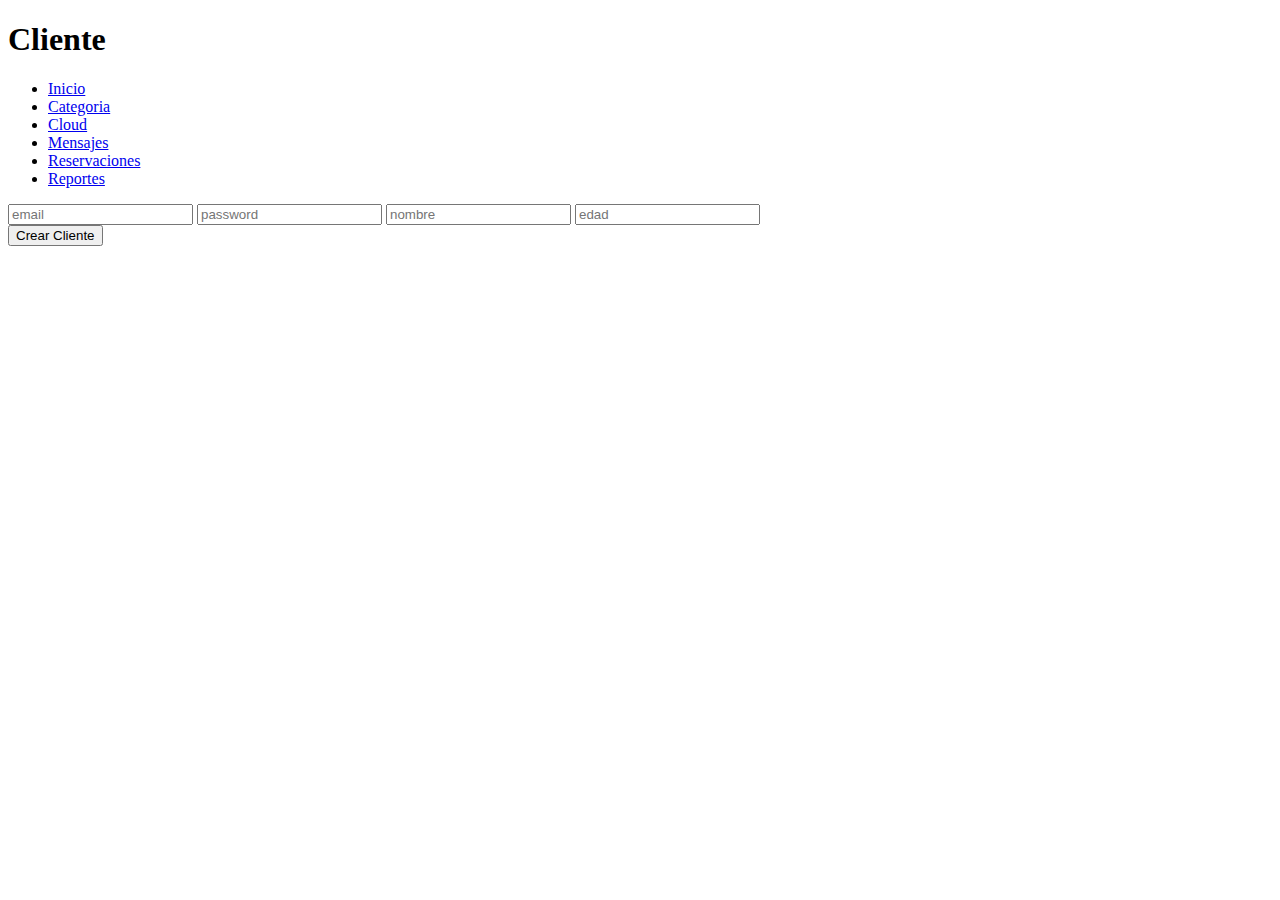
<file: front Reto 5/cliente.html>
<!DOCTYPE html>
<html>
    <head>
        <script src="https://ajax.googleapis.com/ajax/libs/jquery/3.6.0/jquery.min.js"></script>
        <script type="text/javascript" src="js/funcionesCliente.js"></script>
    </head>
    <body>
        <h1>Cliente</h1>
        <ul>
            <li><a href="index.html">Inicio</a></li>
            <li><a href="categoria.html">Categoria</a></li>
            <li><a href="cloud.html">Cloud</a></li>
            <li><a href="mensajes.html">Mensajes</a></li>
            <li><a href="reservaciones.html">Reservaciones</a></li>
            <li><a href="reportes.html">Reportes</a></li>
        </ul>

        <div>
            <input type="text" id="email" placeholder="email">
            <input type="password" id="password" placeholder="password">
            <input type="text" id="name" placeholder="nombre">
            <input type="number" id="age" placeholder="edad">
        </div>
        <button onclick="postCliente()">
            Crear Cliente
        </button>

        <script type="text/javascript">
            window.onload = getCliente();
        </script>

        <div id="resultado1"></div>
    </body>

</html>
</file>
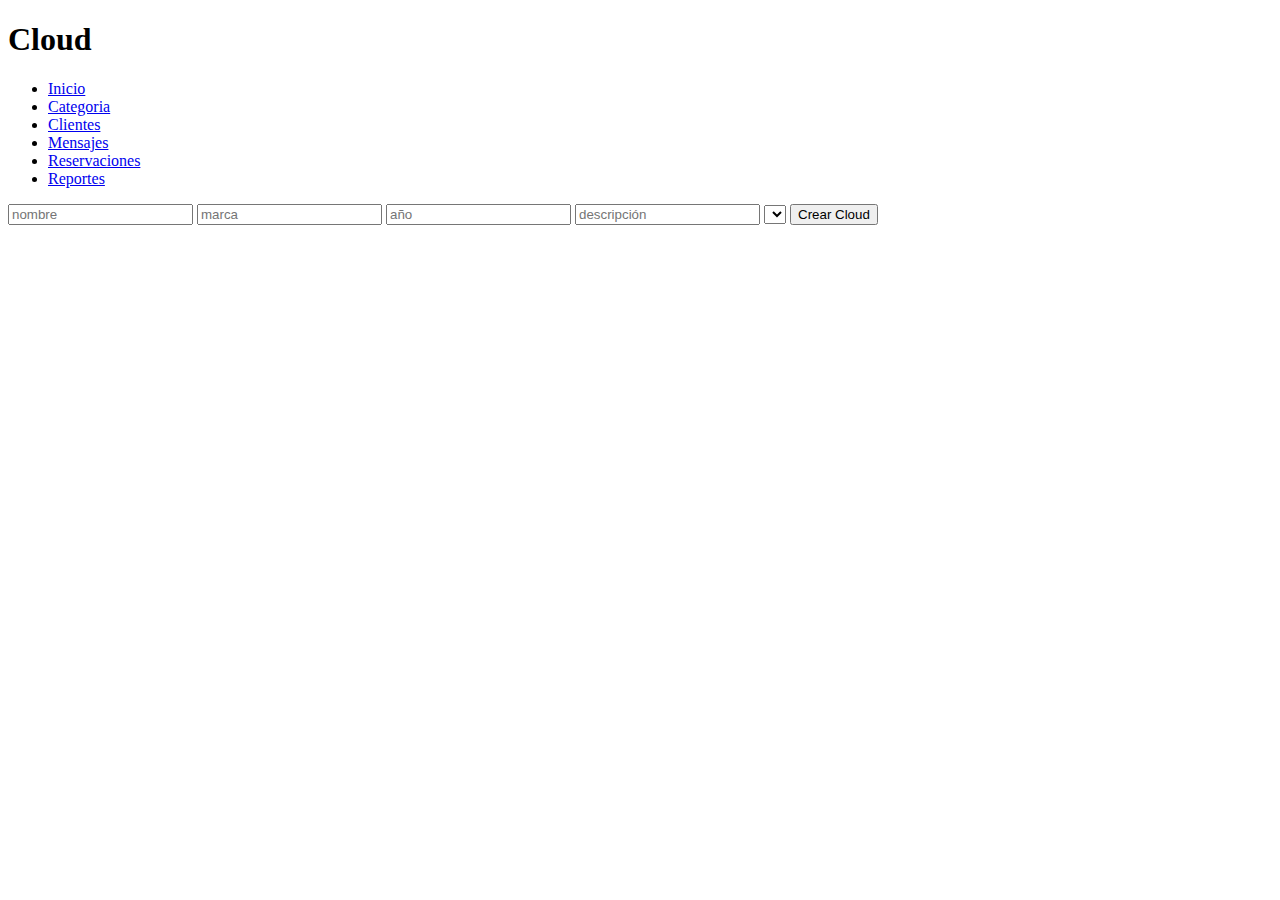
<file: front Reto 5/cloud.html>
<!DOCTYPE html>
<html>
    <head>
        <script src="https://ajax.googleapis.com/ajax/libs/jquery/3.6.0/jquery.min.js"></script>
        <script type="text/javascript" src="js/funcionesCloud.js"></script>  

    </head>
    <body>
        <h1>Cloud</h1>
        <ul>
            <li><a href="index.html">Inicio</a></li>
            <li><a href="categoria.html">Categoria</a></li>
            <li><a href="cliente.html">Clientes</a></li>
            <li><a href="mensajes.html">Mensajes</a></li>
            <li><a href="reservaciones.html">Reservaciones</a></li>
            <li><a href="reportes.html">Reportes</a></li>
        </ul>

        <script type="text/javascript">
            window.onload = getCloud();
        </script>

        <script type="text/javascript">
            window.onload = getCategoria_Cloud();
        </script>

        <div id="resultadoCloud"></div>

        <input type="text" id="name" placeholder="nombre" >
        <input type="text" id="brand" placeholder="marca" >
        <input type="number" id="year" placeholder="año" >
        <input type="text" id="description" placeholder="descripción" >
        
        <select id="select-categoria"></select>

        <button onclick="postCloud()">
            Crear Cloud
        </button>
    </body>

</html>
</file>
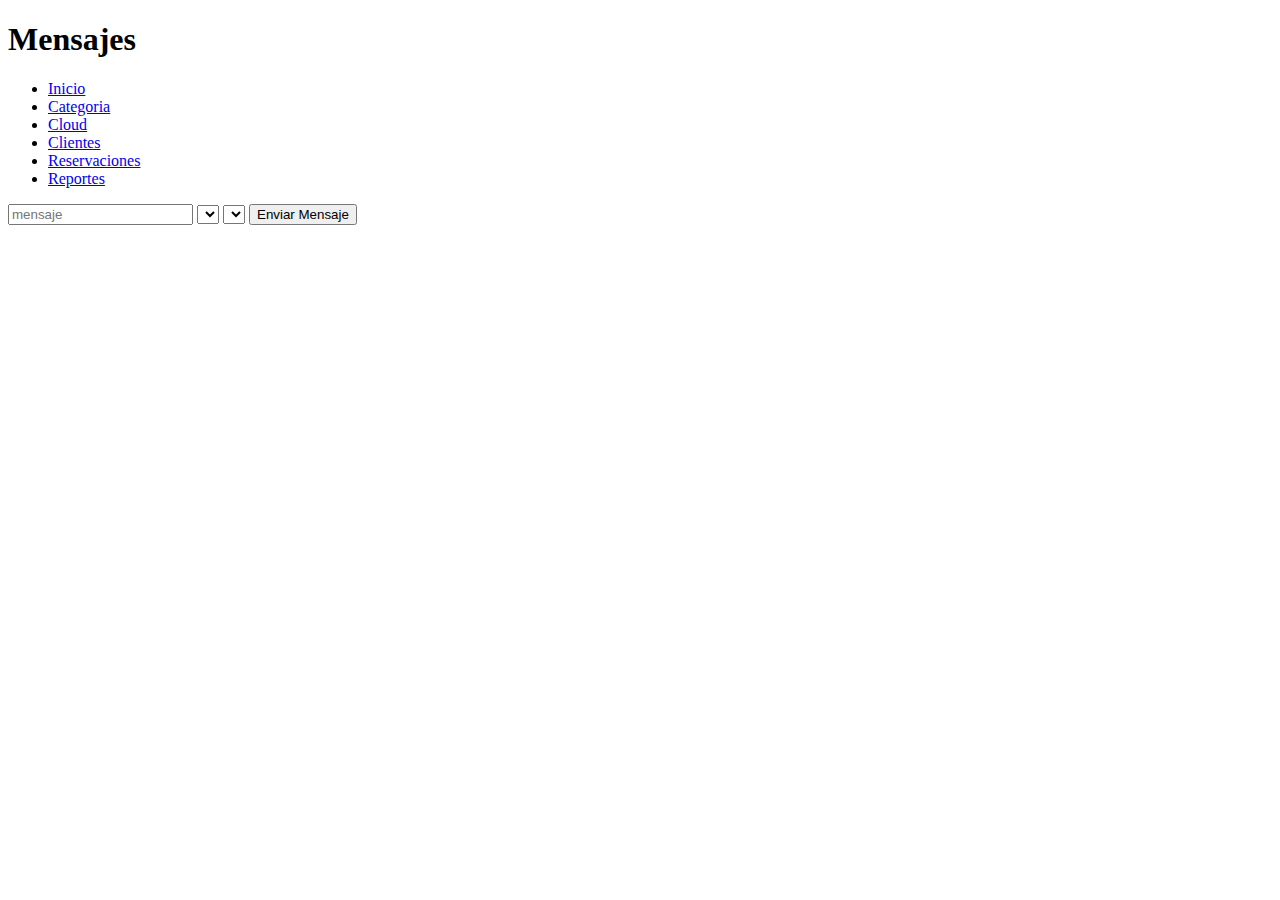
<file: front Reto 5/mensajes.html>
<!DOCTYPE html>
<html>
    <head>
        <script src="https://ajax.googleapis.com/ajax/libs/jquery/3.6.0/jquery.min.js"></script>
        <script type="text/javascript" src="js/funcionesMensajes.js"></script>
    </head>
    <body>
        <h1>Mensajes</h1>
        <ul>
            <li><a href="index.html">Inicio</a></li>
            <li><a href="categoria.html">Categoria</a></li>
            <li><a href="cloud.html">Cloud</a></li>
            <li><a href="cliente.html">Clientes</a></li>
            <li><a href="reservaciones.html">Reservaciones</a></li>
            <li><a href="reportes.html">Reportes</a></li>
        </ul>

        <script type="text/javascript">
            window.onload = getCloud_Message();
        </script>

        <script type="text/javascript">
            window.onload = getClient_Message();
        </script>

       

        <script type="text/javascript">
            window.onload = getMensajes();
        </script>

        <div id="resultado1"></div>
        <div>
            <input type="text" id="messageText" placeholder="mensaje">

            <select id="select-cloud"></select>

            <select id="select-client"></select>
            
            <button onclick="postMensajes()">
                Enviar Mensaje
            </button>


        </div>
    </body>

</html>
</file>
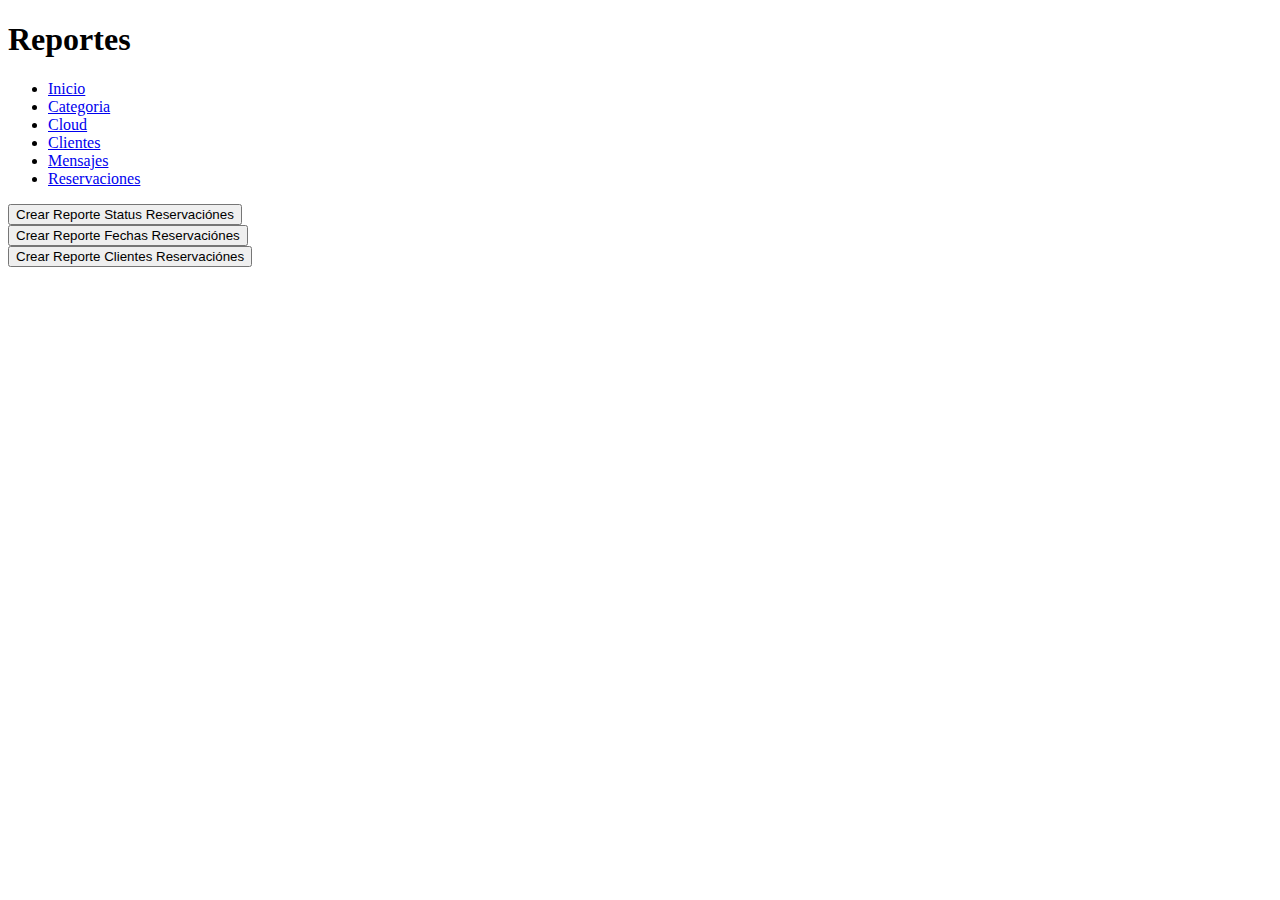
<file: front Reto 5/reportes.html>
<!DOCTYPE html>
<html>
    <head>
        <script src="https://ajax.googleapis.com/ajax/libs/jquery/3.6.0/jquery.min.js"></script>
        <script type="text/javascript" src="js/reportes.js"></script>  
    </head>
    <body>
        <h1>Reportes</h1>
        <ul>
            <li><a href="index.html">Inicio</a></li>
            <li><a href="categoria.html">Categoria</a></li>
            <li><a href="cloud.html">Cloud</a></li>
            <li><a href="cliente.html">Clientes</a></li>
            <li><a href="mensajes.html">Mensajes</a></li>
            <li><a href="reservaciones.html">Reservaciones</a></li>
        </ul>
    </body>

    <button onclick="traerReporteStatus()">
        Crear Reporte Status Reservaciónes
    </button>
    <div id="resultado1"></div>


    <button onclick="traerReportesFechas()">
        Crear Reporte Fechas Reservaciónes
    </button><br>

    <button onclick="traerReportesClientes()">
        Crear Reporte Clientes Reservaciónes
    </button><br>





</html>
</file>
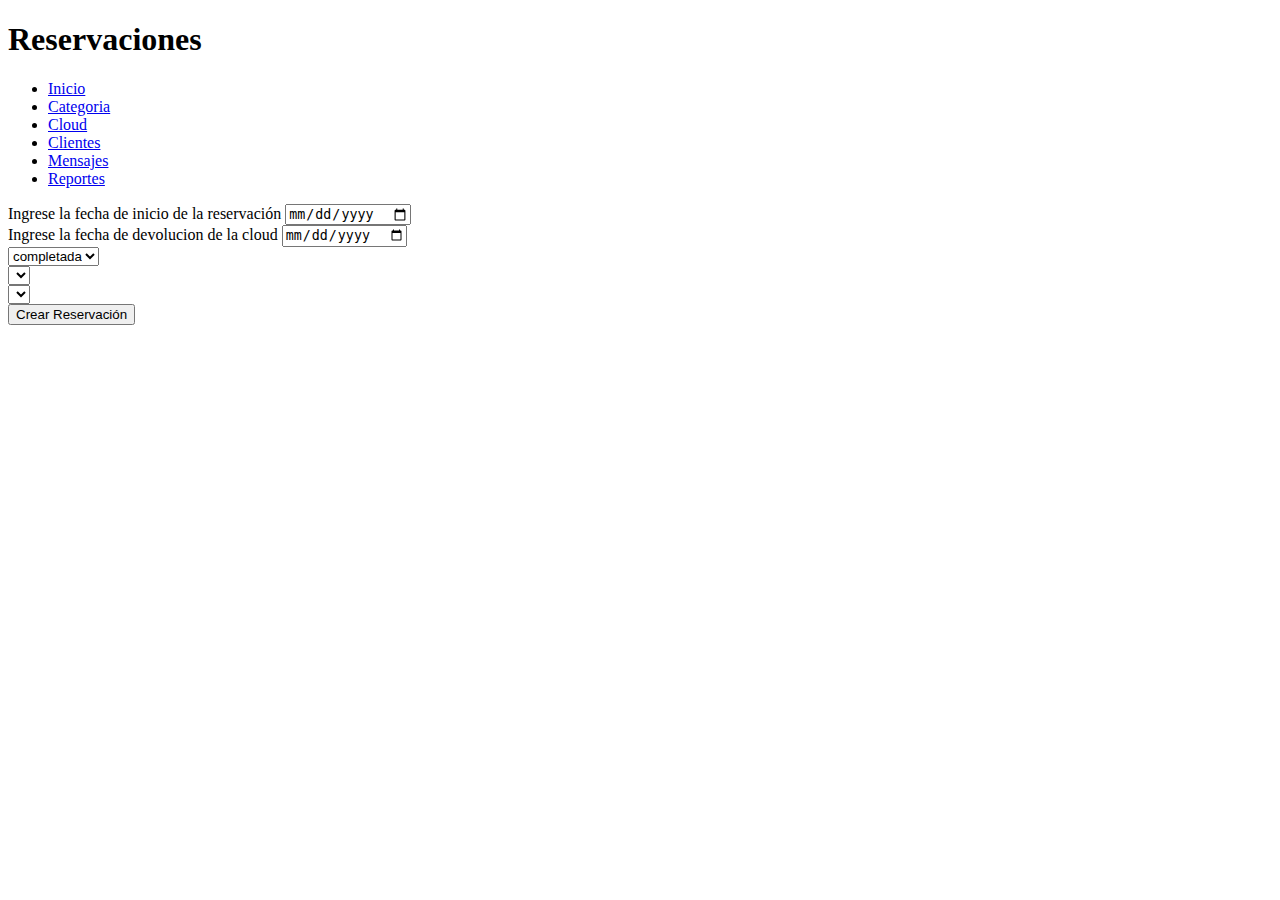
<file: front Reto 5/reservaciones.html>
<!DOCTYPE html>
<html>
    <head>
        <script src="https://ajax.googleapis.com/ajax/libs/jquery/3.6.0/jquery.min.js"></script>
        <script type="text/javascript" src="js/funcionesReservaciones.js"></script>
    </head>
    <body>
        <h1>Reservaciones</h1>
        <ul>
            <li><a href="index.html">Inicio</a></li>
            <li><a href="categoria.html">Categoria</a></li>
            <li><a href="cloud.html">Cloud</a></li>
            <li><a href="cliente.html">Clientes</a></li>
            <li><a href="mensajes.html">Mensajes</a></li>
            <li><a href="reportes.html">Reportes</a></li>
            
        </ul>
        <script type="text/javascript">
            window.onload = getCloud_Reservation();
        </script>

        <script type="text/javascript">
            window.onload = getClient_Reservation();
        </script>

        <script type="text/javascript">
            window.onload = getReservaciones();
        </script>

        <label>Ingrese la fecha de inicio de la reservación</label>
        <input type="date" id="startDate" placeholder="startDate" ><br>
        <label>Ingrese la fecha de devolucion de la cloud</label>
        <input type="date" id="devolutionDate" placeholder="devolutionDate"><br>

        <select  id="status">
            <option value="completed">completada</option>
            <option value="cancelled">cancelada</option>
          </select><br>

        <select id="select-cloud"></select><br>

        <select id="select-client"></select><br>

        <button onclick="postReservaciones()" >
            Crear Reservación
        </button>

        <div id="resultado1"></div>

    </body>

</html>
</file>
